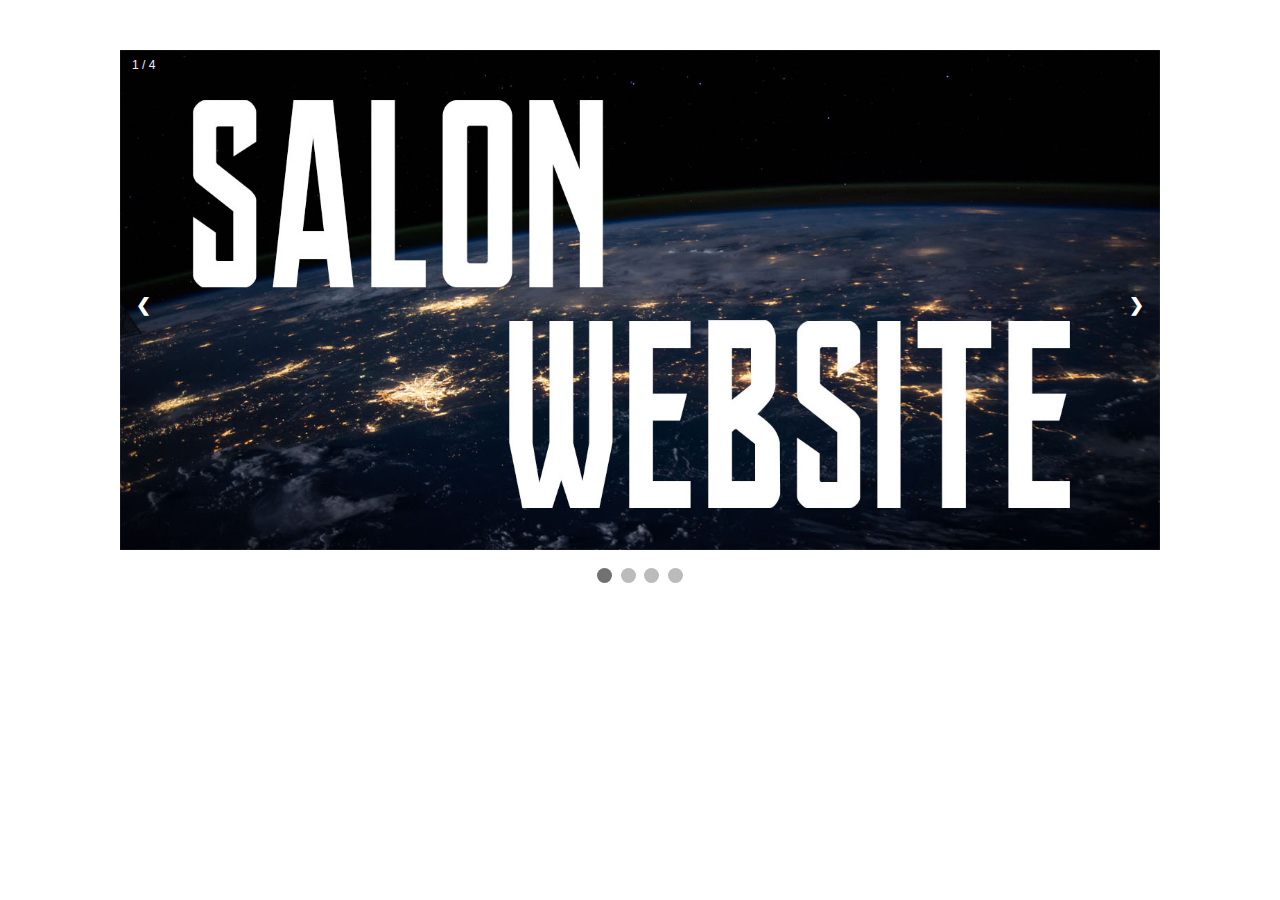
<file: salon.html>
<!DOCTYPE html>
<html>
<head>
<meta name="viewport" content="width=device-width, initial-scale=1">
<style>
* {box-sizing: border-box}
body {font-family: Verdana, sans-serif; margin:0}
.mySlides {display: none}
img {vertical-align: middle;}

/* Slideshow container */
.slideshow-container {
  position: relative;
  margin-top: 50px;
  margin-left: 120px;
  margin-right: 120px;
}

/* Next & previous buttons */
.prev, .next {
  cursor: pointer;
  position: absolute;
  top: 50%;
  width: auto;
  padding: 16px;
  margin-top: -22px;
  color: white;
  font-weight: bold;
  font-size: 18px;
  transition: 0.6s ease;
  border-radius: 0 3px 3px 0;
  user-select: none;
}

/* Position the "next button" to the right */
.next {
  right: 0;
  border-radius: 3px 0 0 3px;
}

/* On hover, add a black background color with a little bit see-through */
.prev:hover, .next:hover {
  background-color: rgba(0,0,0,0.8);
}

/* Caption text */
.text {
  color: #f2f2f2;
  font-size: 15px;
  padding: 8px 12px;
  position: absolute;
  bottom: 8px;
  width: 100%;
  text-align: center;
}

/* Number text (1/3 etc) */
.numbertext {
  color: #f2f2f2;
  font-size: 12px;
  padding: 8px 12px;
  position: absolute;
  top: 0;
}

/* The dots/bullets/indicators */
.dot {
  cursor: pointer;
  height: 15px;
  width: 15px;
  margin: 0 2px;
  background-color: #bbb;
  border-radius: 50%;
  display: inline-block;
  transition: background-color 0.6s ease;
}

.active, .dot:hover {
  background-color: #717171;
}

/* Fading animation */
.fade {
  -webkit-animation-name: fade;
  -webkit-animation-duration: 1.5s;
  animation-name: fade;
  animation-duration: 0.75s;
}

@-webkit-keyframes fade {
  from {opacity: .4} 
  to {opacity: 1}
}

@keyframes fade {
  from {opacity: .4} 
  to {opacity: 1}
}

/* On smaller screens, decrease text size */
@media only screen and (max-width: 300px) {
  .prev, .next,.text {font-size: 11px}
}
</style>
</head>
<body>

<div class="slideshow-container">

<div class="mySlides fade">
  <div class="numbertext">1 / 4</div>
  <img src="images/salon .jpg" style="width:100%; height:500px;">
  
</div>

<div class="mySlides fade">
  <div class="numbertext">2 / 4</div>
  <img src="images/slider-1.jpg" style="width:100%; height:500px;">
  
</div>

<div class="mySlides fade">
  <div class="numbertext">3 / 4</div>
  <img src="images/slider-2.jpg" style="width:100%; height:500px;">
  
</div>

<div class="mySlides fade">
  <div class="numbertext">4 / 4</div>
  <img src="images/slider-3.jpg" style="width:100%; height:500px;">
  
</div>

<a class="prev" onclick="plusSlides(-1)">&#10094;</a>
<a class="next" onclick="plusSlides(1)">&#10095;</a>

</div>
<br>

<div style="text-align:center">
  <span class="dot" onclick="currentSlide(1)"></span> 
  <span class="dot" onclick="currentSlide(2)"></span> 
  <span class="dot" onclick="currentSlide(3)"></span> 
  <span class="dot" onclick="currentSlide(4)"></span> 
</div>

<script>
var slideIndex = 1;
showSlides(slideIndex);

function plusSlides(n) {
  showSlides(slideIndex += n);
}

function currentSlide(n) {
  showSlides(slideIndex = n);
}

function showSlides(n) {
  var i;
  var slides = document.getElementsByClassName("mySlides");
  var dots = document.getElementsByClassName("dot");
  if (n > slides.length) {slideIndex = 1}    
  if (n < 1) {slideIndex = slides.length}
  for (i = 0; i < slides.length; i++) {
      slides[i].style.display = "none";  
  }
  for (i = 0; i < dots.length; i++) {
      dots[i].className = dots[i].className.replace(" active", "");
  }
  slides[slideIndex-1].style.display = "block";  
  dots[slideIndex-1].className += " active";
}
</script>

</body>
</html>
</file>
